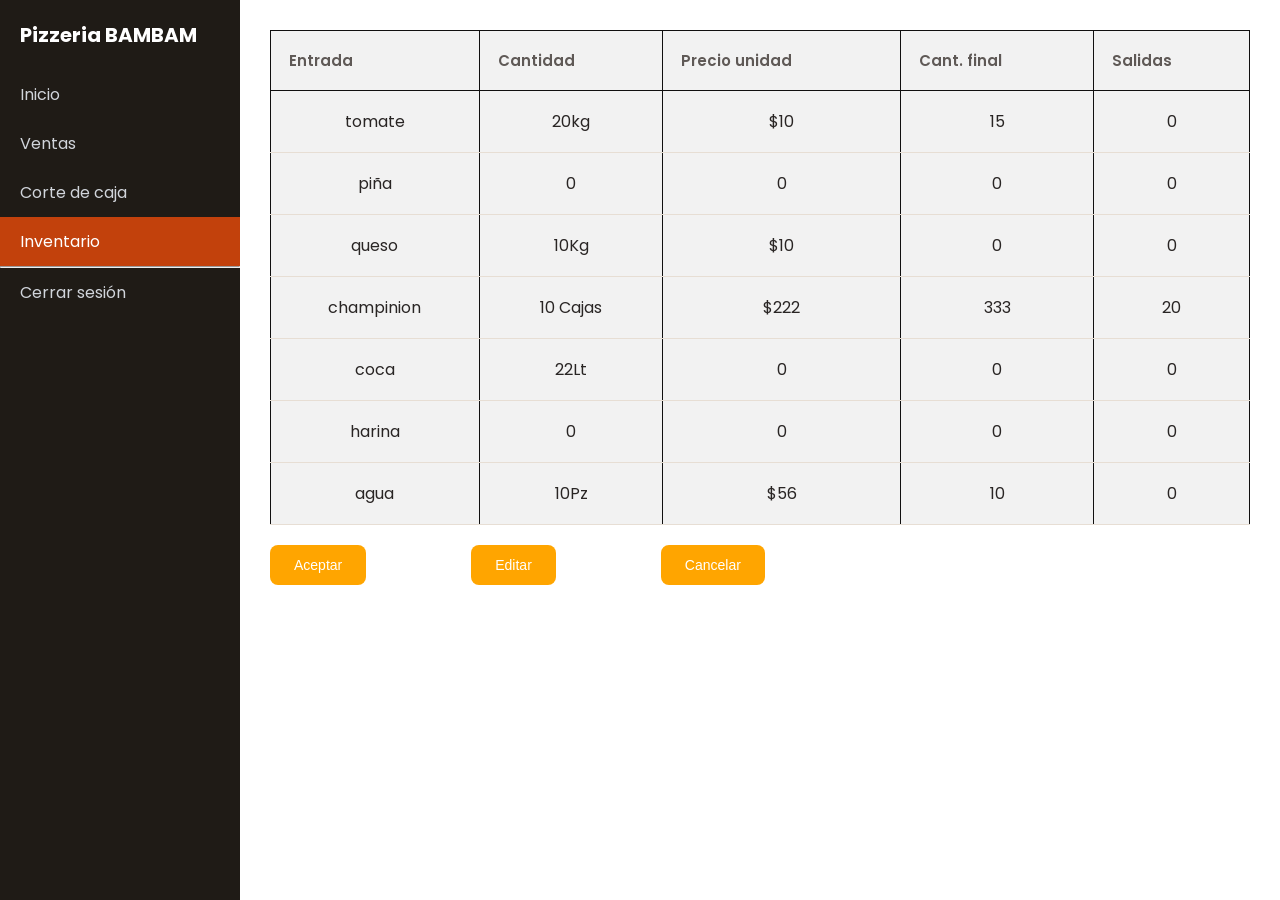
<file: BamBam/transacciones.html>
<!DOCTYPE html>
<html lang="es">

<head>
    <meta charset="UTF-8">
    <meta name="viewport" content="width=device-width, initial-scale=1.0">
    <title>Document</title>
    <link rel="stylesheet" href="transacciones.css">
</head>

<body>

    <header>

        <nav class="sidebar">

            <h2>Pizzeria BAMBAM</h2>
            <a href="index.html">Inicio</a>
            <a href="ventas.html">Ventas</a>
            <a href="corte_de_caja.html">Corte de caja</a>
            <a href="#" class="activo">Inventario</a>

            <hr>

            <div class="menu_inferior">
                <a href="#" class="cerrar-sesion">
                    Cerrar sesión
                </a>
            </div>

        </nav>

    </header>

    <main class="contenido">
        <section class="tabla_contenedor">
            <table class="tabla_inventario">
                <thead>
                    <tr>
                        <th>Entrada</th>
                        <th>Cantidad</th>
                        <th>Precio unidad</th>
                        <th>Cant. final</th>
                        <th>Salidas</th>
                    </tr>  
                </thead>
                <tr>
                    <td>tomate</td>
                    <td>20kg</td>
                    <td>$10</td>
                    <td>15</td>
                    <td>0</td>
                </tr>
                <tr>
                    <td>piña</td>
                    <td>0</td>
                    <td>0</td>
                    <td>0</td>
                    <td>0</td>
                </tr>
                <tr>
                    <td>queso</td>
                    <td>10Kg</td>
                    <td>$10</td>
                    <td>0</td>
                    <td>0</td>
                </tr>
                <tr>
                    <td>champinion</td>
                    <td>10 Cajas</td>
                    <td>$222</td>
                    <td>333</td>
                    <td>20</td>
                </tr>
                <tr>
                    <td>coca</td>
                    <td>22Lt</td>
                    <td>0</td>
                    <td>0</td>
                    <td>0</td>
                </tr>
                <tr>
                    <td>harina</td>
                    <td>0</td>
                    <td>0</td>
                    <td>0</td>
                    <td>0</td>
                </tr>
                <tr>
                    <td>agua</td>
                    <td>10Pz</td>
                    <td>$56</td>
                    <td>10</td>
                    <td>0</td>
                </tr>
                
             
                
            </table>
        </section>
        <div class="contenedor-botones">
            <button class="button">Aceptar </button>
            <button class="button">Editar </button>
            <button class="button">Cancelar </button>
        </div>

    </main>

</body>

</html>
</file>
<file: BamBam/transacciones.css>
@import url('https://fonts.googleapis.com/css2?family=Poppins:ital,wght@0,100;0,200;0,300;0,400;0,500;0,600;0,700;0,800;0,900;1,100;1,200;1,300;1,400;1,500;1,600;1,700;1,800;1,900&display=swap');


* {
    box-sizing: border-box;
    margin: 0;
    padding: 0;
  }

body {
  font-family: "Poppins", sans-serif;
}

.sidebar {
  position: fixed;     
  top: 0;
  left: 0;
  width: 240px;
  height: 100vh;
  background: #1F1B16;
  padding: 20px 0;
}

.sidebar h2 {
  color: #fff;
  padding: 0 20px 20px;
  font-size: 20px;
}

.sidebar a {
  display: block;
  padding: 12px 20px;
  color: #d1d5db;
  text-decoration: none;
  transition: background 0.2s;
}

.sidebar a:hover {
  background: #3a3329;
  color: #fff;
}
.sidebar a.activo {
  background: #C2410C;
  color: #fff;
}

.contenido {
  margin-left: 240px;  
  padding: 30px;
}

.tabla_inventario{
  width: 100%;
  border-collapse: collapse;
  text-align: left;
}

.tabla_inventario thead {
  background-color: #e7ded4;
}

.tabla_inventario th {
  padding: 18px;
  font-size: 15px;
  font-weight: 600;
  color: #5f5956;
}

.tabla_inventario td {
  padding: 18px;
  text-align: left;
  color: #292524;
  border-bottom: 1px solid #e7ded4;
}
.tabla_inventario td {
  padding: 18px;
  text-align: center;
  color: #292524;
}

th, td{
  padding: 10px;
  background-color: #f2f2f2;
  border: 1px solid #111010;
}
.contenedor-botones{
  display: flex; /*activa la fila automatica*/
  gap: 105px; /*este crea la separacion entre los botones*/
  margin-top: 20px; /* y este hace que el boton este abajo de la taabla*/
}
.button{
  
  background-color: orange;
  color:#ffffff;
  font-size: 14px;
  font-family: sans-serif;
  padding: 12px 24px;
  border: none;
  border-radius: 8px;
  cursor: pointer;
  transition: background-color 0.3s easy;
  
}
.button:hover{
  background-color: #f0e796;
}
</file>
